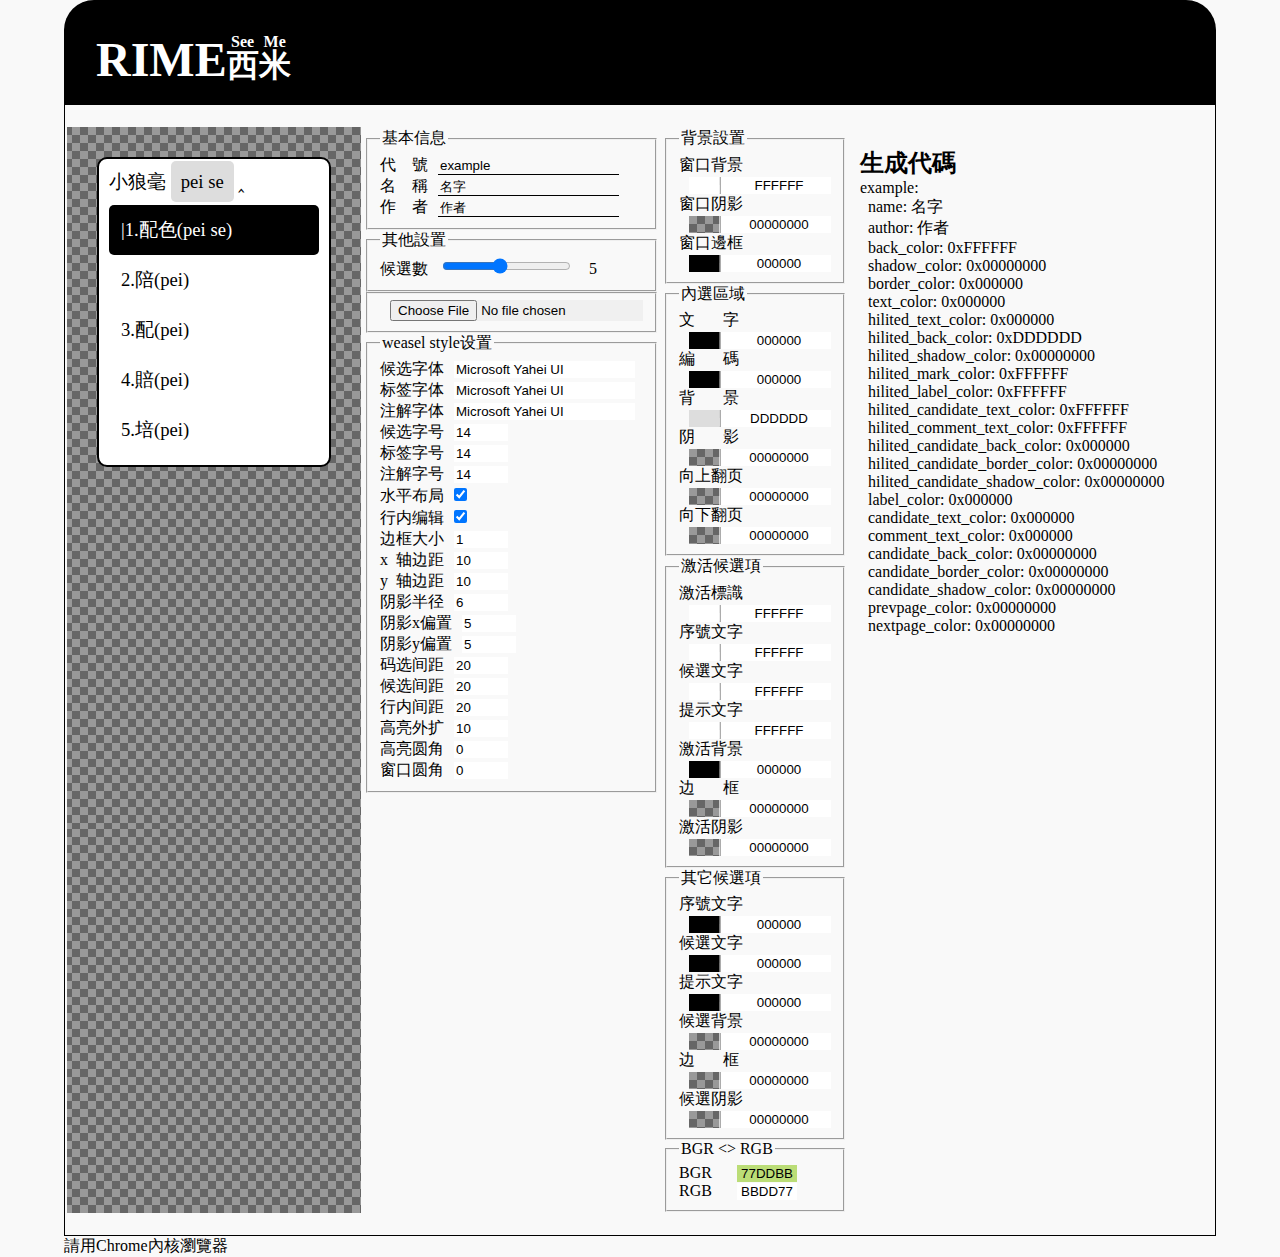
<file: index.html>
<!DOCTYPE html>
<html lang="en">

<head>
    <meta charset="UTF-8">
    <title>Rime西米</title>
    <link rel="stylesheet" type="text/css" href="css/style.css" />
    <script src="jscolor/jscolor.js"></script>
    <script src="js/script.js"></script>
    <script type="text/javascript" src="yaml/yaml.js"></script>
    <!--
    <style>
        #canvas {
            background-color: white;
            background-image: url("./bg.png");
            background-size: auto;
            background-repeat: repeat;
        }
    </style>
    -->
</head>

<body>
    <h1><span>RIME</span><ruby>西<rt>See</rt></ruby><ruby>米<rt>Me</rt></ruby></h1>
    <table>
        <tr>
            <td id="effect">
                <div id="box">
                    <div id="select">
                        <span id="text">小狼毫</span>
                        <span id="hilited">pei se</span> <span id="cursor">‸</span>
                        <span id="prevpage"><</span>&nbsp
                        <span id="nextpage">></span>
                    </div>
                    <div id="display">
                        <div class="_hilited_candidate_back" id="n1"><span id="_hilited_mark">|</span><span class='label' id="label1">1.</span><span class='word' id="word1">配色</span><span class='code' id="code1">(pei se)</span></div>
                        <div class="_candidate_back" id="n2"> <span class='_hilited_marks'>|</span> <span class="_label" id="label2">2.</span><span class="word" id="word2">陪</span><span class='code' id="code2">(pei)</span></div>
                        <div class="_candidate_back" id="n3"> <span class='_hilited_marks'>|</span> <span class="_label" id="label3">3.</span><span class="word" id="word3">配</span><span class='code' id="code3">(pei)</span></div>
                        <div class="_candidate_back" id="n4"> <span class='_hilited_marks'>|</span> <span class="_label" id="label4">4.</span><span class="word" id="word4">賠</span><span class='code' id="code4">(pei)</span></div>
                        <div class="_candidate_back" id="n5"> <span class='_hilited_marks'>|</span> <span class="_label" id="label5">5.</span><span class="word" id="word5">培</span><span class='code' id="code5">(pei)</span></div>
                        <div class="_candidate_back" id="n6"> <span class='_hilited_marks'>|</span> <span class="_label" id="label6">6.</span><span class="word" id="word6">佩</span><span class='code' id="code6">(pei)</span></div>
                        <div class="_candidate_back" id="n7"> <span class='_hilited_marks'>|</span> <span class="_label" id="label7">7.</span><span class="word" id="word7">裴</span><span class='code' id="code7">(pei)</span></div>
                        <div class="_candidate_back" id="n8"> <span class='_hilited_marks'>|</span> <span class="_label" id="label8">8.</span><span class="word" id="word8">斐</span><span class='code' id="code8">(pei)</span></div>
                        <div class="_candidate_back" id="n9"> <span class='_hilited_marks'>|</span> <span class="_label" id="label9">9.</span><span class="word" id="word9">呸</span><span class='code' id="code9">(pei)</span></div>
                        <div class="_candidate_back" id="n10"><span class='_hilited_marks'>|</span> <span class="_label" id="label10">0.</span><span class="word" id="word10">胚</span><span class='code' id="code10">(pei)</span></div>
                    </div>
                </div>
            </td>

            <td id="style_setting">
                <form>
                    <fieldset>
                        <legend>基本信息</legend>
                        <span>代<span class="em"></span>號</span><input type="text" name="schema" value="example" onchange="writeIn(this.name,this.value);"><br />
                        <span>名<span class="em"></span>稱</span><input type="text" name="name" value="名字" onchange="writeIn(this.name,this.value);"><br />
                        <span>作<span class="em"></span>者</span><input type="text" name="author" value="作者" onchange="writeIn(this.name,this.value);"><br />
                    </fieldset>

                    <fieldset>
                        <legend>其他設置</legend>
                        <span>候選數</span> <input type="range" id="_page_size" value="5" min="1" max="10" name="number" onchange="changeNumber(this.value)"><span>&nbsp&nbsp&nbsp&nbsp</span><span id="page_size_value"></span><br />
                    </fieldset>
                    <!--
                    <fieldset>
                        <legend>顯示背景</legend>
                        <span>背景色</span><input type="text" id="background" name="body" value="F9F9F9" onchange="document.getElementById('effect').style.backgroundColor = '#'+this.color">
                    </fieldset>
                    -->
                    <fieldset id="yamlLoader">
                        <input title="单组配色文件" type="file" style="background-color: #f0f0f0; width: '60px';" id="fileInput" onchange="InputFileChange(this.files)">
                    </fieldset>
                    <fieldset>
                        <legend>weasel style设置</legend>
                        <span title="font_face">候选字体</span><input type="text" id="font_face" value="Microsoft Yahei UI" onchange=""><br>
                        <span title="label_font_face">标签字体</span><input type="text" id="label_font_face" value="Microsoft Yahei UI" onchange=""><br>
                        <span title="comment_font_face">注解字体</span><input type="text" id="comment_font_face" value="Microsoft Yahei UI" onchange=""><br>
                        <span title="font_point">候选字号</span><input type="number" id="font_point" value=14 onchange=""><br>
                        <span title="label_font_point">标签字号</span><input type="number" id="label_font_point" value=14 onchange=""><br>
                        <span title="comment_font_point">注解字号</span><input type="number" id="comment_font_point" value=14 onchange=""><br>
                        <span title="horizontal">水平布局</span><input type="checkbox" id="horizontal" checked=true onchange=""><br>
                        <span title="inline_preedit">行内编辑</span><input type="checkbox" id="inline_preedit" checked=true onchange=""><br>
                        <span title="border_width">边框大小</span><input type="number" id="border_width" value=1 onchange=""><br>
                        <span title="margin_x">x&nbsp&nbsp轴边距</span><input type="number" id="margin_x" value=10 onchange=""><br>
                        <span title="margin_y">y&nbsp&nbsp轴边距</span><input type="number" id="margin_y" value=10 onchange=""><br>
                        <span title="shadow_radius">阴影半径</span><input type="number" id="shadow_radius" value=6 onchange="UpdateShadowView();"><br>
                        <span title="shadow_offset_x">阴影x偏置</span><input type="number" id="shadow_offset_x" value=5 onchange="UpdateShadowView();"><br>
                        <span title="shadow_offset_y">阴影y偏置</span><input type="number" id="shadow_offset_y" value=5 onchange="UpdateShadowView();"><br>
                        <span title="spacing">码选间距</span><input type="number" id="spacing" value=20 onchange=""><br>
                        <span title="candidate_spacing">候选间距</span><input type="number" id="candidate_spacing" value=20 onchange=""><br>
                        <span title="hilite_spacing">行内间距</span><input type="number" id="hilite_spacing" value=20 onchange=""><br>
                        <span title="hilite_padding">高亮外扩</span><input type="number" id="hilite_padding" value=10 onchange=""><br>
                        <span title="round_corner">高亮圆角</span><input type="number" id="round_corner" value=0 onchange="UpdateRoundCorner();"><br>
                        <span title="corner_radius">窗口圆角</span><input type="number" id="corner_radius" value=0 onchange="UpdateCornerRadius();"><br>
                    </fieldset>
                </form>
            </td>

            <td id="color_setting">
                <form>
                    <fieldset>
                        <legend>背景設置</legend>
                        <span title="back_color">窗口背景</span><input style="width:100px" type="text" style="width:auto" data-jscolor="{}" name="back_color" value="FFFFFF" onchange="changeColor('box','bg',this.name,this.value, 'back_color');"><br />
                        <span title="shadow_color">窗口阴影</span><input style="width:100px" type="text" style="width:auto" data-jscolor="{}" name="shadow_color" value="00000000" onchange="exConvert('shadow_color', this.value, convertABGR2RGBA(this.value)); UpdateShadowView();"><br
                        />
                        <span title="border_color">窗口邊框</span><input style="width:100px" type="text" style="width:auto" data-jscolor="{}" name="border_color" value="000000" onchange="changeColor('box','bd',this.name,this.value, 'border_color');">
                    </fieldset>
                    <fieldset>
                        <legend>內選區域</legend>
                        <span title="text_color">文&nbsp&nbsp&nbsp&nbsp&nbsp&nbsp&nbsp字</span><input style="width:100px" type="text" style="width:auto" data-jscolor="{}" name="text_color" value="000000" onchange="changeColor('text','c',this.name,this.value, 'text_color');"><br
                        />
                        <span title="hilited_text_color">編&nbsp&nbsp&nbsp&nbsp&nbsp&nbsp&nbsp碼</span><input style="width:100px" type="text" style="width:auto" data-jscolor="{}" name="hilited_text_color" value="000000" onchange="changeColor('hilited','c',this.name,this.value, 'hilited_text_color');"><br
                        />
                        <span title="hilited_back_color">背&nbsp&nbsp&nbsp&nbsp&nbsp&nbsp&nbsp景</span><input style="width:100px" type="text" style="width:auto" data-jscolor="{}" name="hilited_back_color" value="DDDDDD" onchange="changeColor('hilited','bg',this.name,this.value, 'hilited_back_color');"><br
                        />
                        <span title="hilited_shadow_color">阴&nbsp&nbsp&nbsp&nbsp&nbsp&nbsp&nbsp影</span><input style="width:100px" type="text" style="width:auto" data-jscolor="{}" name="hilited_shadow_color" value="00000000" onchange="exConvert('hilited_shadow_color', this.value, convertABGR2RGBA(this.value)); UpdateShadowView();"><br
                        />
                        <span title="prevpage_color">向上翻页</span><input style="width:100px" type="text" style="width:auto" data-jscolor="{}" name="prevpage_color" value="00000000" onchange="exConvert('prevpage_color', this.value, convertABGR2RGBA(this.value)); if(!isColorElementColorTrans('prevpage_color') && !isColorElementColorTrans('prevpage_color'))changeColor('prevpage', 'c', this.name, this.value, 'prevpage_color');"><br
                        />
                        <span title="nextpage_color">向下翻页</span><input style="width:100px" type="text" style="width:auto" data-jscolor="{}" name="nextpage_color" value="00000000" onchange="exConvert('nextpage_color', this.value, convertABGR2RGBA(this.value)); if(!isColorElementColorTrans('prevpage_color') && !isColorElementColorTrans('prevpage_color'))changeColor('nextpage', 'c', this.name, this.value, 'nextpage_color');">
                    </fieldset>
                    <fieldset>
                        <legend>激活候選項</legend>
                        <span title="hilited_mark_color">激活標識</span><input style="width:100px" type="text" style="width:auto" data-jscolor="{}" name="hilited_mark_color" value="FFFFFF" onchange="changeColor('n1','name','_hilited_mark',this.value, 'hilited_mark_color');"><br
                        />
                        <span title="hilited_label_color">序號文字</span><input style="width:100px" type="text" style="width:auto" data-jscolor="{}" name="hilited_label_color" value="FFFFFF" onchange="changeColor('n1','name','label1',this.value, 'hilited_label_color');"><br
                        />
                        <span title="hilited_candidate_text_color">候選文字</span><input style="width:100px" type="text" style="width:auto" data-jscolor="{}" name="hilited_candidate_text_color" value="FFFFFF" onchange="changeColor('n1','name','word1',this.value, 'hilited_candidate_text_color');"><br
                        />
                        <span title="hilited_comment_text_color">提示文字</span><input style="width:100px" type="text" style="width:auto" data-jscolor="{}" name="hilited_comment_text_color" value="FFFFFF" onchange="changeColor('n1','name','code1',this.value, 'hilited_comment_text_color');"><br
                        />
                        <span title="hilited_candidate_back_color">激活背景</span><input style="width:100px" type="text" style="width:auto" data-jscolor="{}" name="hilited_candidate_back_color" value="000000" onchange="changeColor('n1','bg',this.name,this.value, 'hilited_candidate_back_color');"><br
                        />
                        <span title="hilited_candidate_border_color">边&nbsp&nbsp&nbsp&nbsp&nbsp&nbsp&nbsp框</span><input style="width:100px" type="text" style="width:auto" data-jscolor="{}" name="hilited_candidate_border_color" value="00000000" onchange="changeColor('n1','bd',this.name,this.value, 'hilited_candidate_border_color');"><br
                        />
                        <span title="hilited_candidate_shadow_color">激活阴影</span><input style="width:100px" type="text" style="width:auto" data-jscolor="{}" name="hilited_candidate_shadow_color" value="00000000" onchange="exConvert('hilited_candidate_shadow_color', this.value, convertABGR2RGBA(this.value)); UpdateShadowView();"><br
                        />
                    </fieldset>
                    <fieldset>
                        <legend>其它候選項</legend>
                        <span title="label_color">序號文字</span><input style="width:100px" type="text" style="width:auto" data-jscolor="{}" name="label_color" value="000000" onchange="changeColor('ni', 'n', 'label', this.value, 'label_color');"><br>
                        <span title="candidate_text_color">候選文字</span><input style="width:100px" type="text" style="width:auto" data-jscolor="{}" name="candidate_text_color" value="000000" onchange="changeColor('ni', 'n', 'word', this.value, 'candidate_text_color');"><br
                        />
                        <span title="comment_text_color">提示文字</span><input style="width:100px" type="text" style="width:auto" data-jscolor="{}" name="comment_text_color" value="000000" onchange="changeColor('ni', 'n', 'code', this.value, 'comment_text_color');"><br
                        />
                        <span title="candidate_back_color">候選背景</span><input style="width:100px" type="text" style="width:auto" data-jscolor="{}" name="candidate_back_color" value="00000000" onchange="changeColor('ni', 'nb', 'n', this.value, 'candidate_back_color');"><br
                        />
                        <span title="candidate_border_color">边&nbsp&nbsp&nbsp&nbsp&nbsp&nbsp&nbsp框</span><input style="width:100px" type="text" style="width:auto" data-jscolor="{}" name="candidate_border_color" value="00000000" onchange="changeColor('ni', 'nd', 'n', this.value, 'candidate_border_color');"><br
                        />
                        <span title="candidate_shadow_color">候選阴影</span><input style="width:100px" type="text" style="width:auto" data-jscolor="{}" name="candidate_shadow_color" value="00000000" onchange="exConvert('candidate_shadow_color', this.value, convertABGR2RGBA(this.value)); UpdateShadowView();"><br
                        />
                    </fieldset>
                    <fieldset id="modEx">
                        <legend>BGR
                            <> RGB</legend>
                        <span>BGR</span><input type="text" id="bgr" value="77DDBB" onchange="exMode('bgr','rgb',this.value);"><br />
                        <span>RGB</span><input type="text" id="rgb" value="BBDD77" onchange="exMode('rgb','bgr',this.value);"><br />
                    </fieldset>
                </form>
            </td>

            <td id="code_generate">
                <h2>生成代碼</h2>
                <div id="source_code">
                    <div id="schema">example</div><span>:</span><br />
                    <div>&nbsp;&nbsp;name:&nbsp;<span id="name">名字</span></div>
                    <div>&nbsp;&nbsp;author:&nbsp;<span id="author">作者</span></div>
                    <div>&nbsp;&nbsp;back_color:&nbsp;<span id="back_color" class="color">0xFFFFFF</span></div>
                    <div>&nbsp;&nbsp;shadow_color:&nbsp;<span id="shadow_color" class="color">0x00000000</span></div>
                    <div>&nbsp;&nbsp;border_color:&nbsp;<span id="border_color" class="color">0x000000</span></div>
                    <div>&nbsp;&nbsp;text_color:&nbsp;<span id="text_color" class="color">0x000000</span></div>
                    <div>&nbsp;&nbsp;hilited_text_color:&nbsp;<span id="hilited_text_color" class="color">0x000000</span></div>
                    <div>&nbsp;&nbsp;hilited_back_color:&nbsp;<span id="hilited_back_color" class="color">0xDDDDDD</span></div>
                    <div>&nbsp;&nbsp;hilited_shadow_color:&nbsp;<span id="hilited_shadow_color" class="color">0x00000000</span></div>
                    <div>&nbsp;&nbsp;hilited_mark_color:&nbsp;<span id="hilited_mark_color" class="color">0xFFFFFF</span></div>
                    <div>&nbsp;&nbsp;hilited_label_color:&nbsp;<span id="hilited_label_color" class="color">0xFFFFFF</span></div>
                    <div>&nbsp;&nbsp;hilited_candidate_text_color:&nbsp;<span id="hilited_candidate_text_color" class="color">0xFFFFFF</span></div>
                    <div>&nbsp;&nbsp;hilited_comment_text_color:&nbsp;<span id="hilited_comment_text_color" class="color">0xFFFFFF</span></div>
                    <div>&nbsp;&nbsp;hilited_candidate_back_color:&nbsp;<span id="hilited_candidate_back_color" class="color">0x000000</span></div>
                    <div>&nbsp;&nbsp;hilited_candidate_border_color:&nbsp;<span id="hilited_candidate_border_color" class="color">0x00000000</span></div>
                    <div>&nbsp;&nbsp;hilited_candidate_shadow_color:&nbsp;<span id="hilited_candidate_shadow_color" class="color">0x00000000</span></div>
                    <div>&nbsp;&nbsp;label_color:&nbsp;<span id="label_color" class="color">0x000000</span></div>
                    <div>&nbsp;&nbsp;candidate_text_color:&nbsp;<span id="candidate_text_color" class="color">0x000000</span></div>
                    <div>&nbsp;&nbsp;comment_text_color:&nbsp;<span id="comment_text_color" class="color">0x000000</span></div>
                    <div>&nbsp;&nbsp;candidate_back_color:&nbsp;<span id="candidate_back_color" class="color">0x00000000</span></div>
                    <div>&nbsp;&nbsp;candidate_border_color:&nbsp;<span id="candidate_border_color" class="color">0x00000000</span></div>
                    <div>&nbsp;&nbsp;candidate_shadow_color:&nbsp;<span id="candidate_shadow_color" class="color">0x00000000</span></div>
                    <div>&nbsp;&nbsp;prevpage_color:&nbsp;<span id="prevpage_color" class="color">0x00000000</span></div>
                    <div>&nbsp;&nbsp;nextpage_color:&nbsp;<span id="nextpage_color" class="color">0x00000000</span></div>
                    <div><br /></div>
                    <!--
                    <div>style/font_face:&nbsp;<span id="style_font_face">"Microsoft Yahei UI"</span></div>
                    <div>style/font_point:&nbsp;<span id="style_font_point">24</span></div>
                    <div>style/horizontal:&nbsp;<span id="style_horizontal">true</span></div>
                    <div>style/inline_preedit:&nbsp;<span id="style_inline_preedit">true</span></div>
                    <div>style/layout/border_width:&nbsp;<span id="layout_border_width">1</span></div>
                    <div>style/layout/margin_x:&nbsp;<span id="layout_margin_x">10</span></div>
                    <div>style/layout/margin_y:&nbsp;<span id="layout_margin_y">10</span></div>
                    <div>style/layout/spacing:&nbsp;<span id="layout_spacing">20</span></div>
                    <div>style/layout/candidate_spacing:&nbsp;<span id="layout_candidate_spacing">20</span></div>
                    <div>style/layout/hilite_padding:&nbsp;<span id="layout_hilite_padding">10</span></div>
                    <div>style/layout/hilite_spacing:&nbsp;<span id="layout_hilite_spacing">20</span></div>
                    <div>style/layout/round_corner:&nbsp;<span id="layout_round_corner">0</span></div>
                    <div>menu/page_size:&nbsp;<span id="menu_size">5</span></div>

                    -->
                </div>
            </td>
        </tr>
    </table>
    <!--
    <div id="canvas">
        <p>
            <canvas id="drawing" width="1600" height="800">a drawing of something</canvas>
        </p>
    </div>
    -->
    <script>
        //window.onload = function() { drawConfigs(); }
        window.onload = function() {
            changeNumber(document.getElementById('_page_size').value);
        }
        jscolor.presets.default = {
            palette: [
                '#000000', '#7d7d7d', '#870014', '#ec1c23', '#ff7e26', '#fef100', '#22b14b', '#00a1e7', '#3f47cc', '#a349a4',
                '#ffffff', '#c3c3c3', '#b87957', '#feaec9', '#ffc80d', '#eee3af', '#b5e61d', '#99d9ea', '#7092be', '#c8bfe7',
            ],
        }
    </script>
    <div>請用Chrome內核瀏覽器</div>
</body>

</html>
</file>
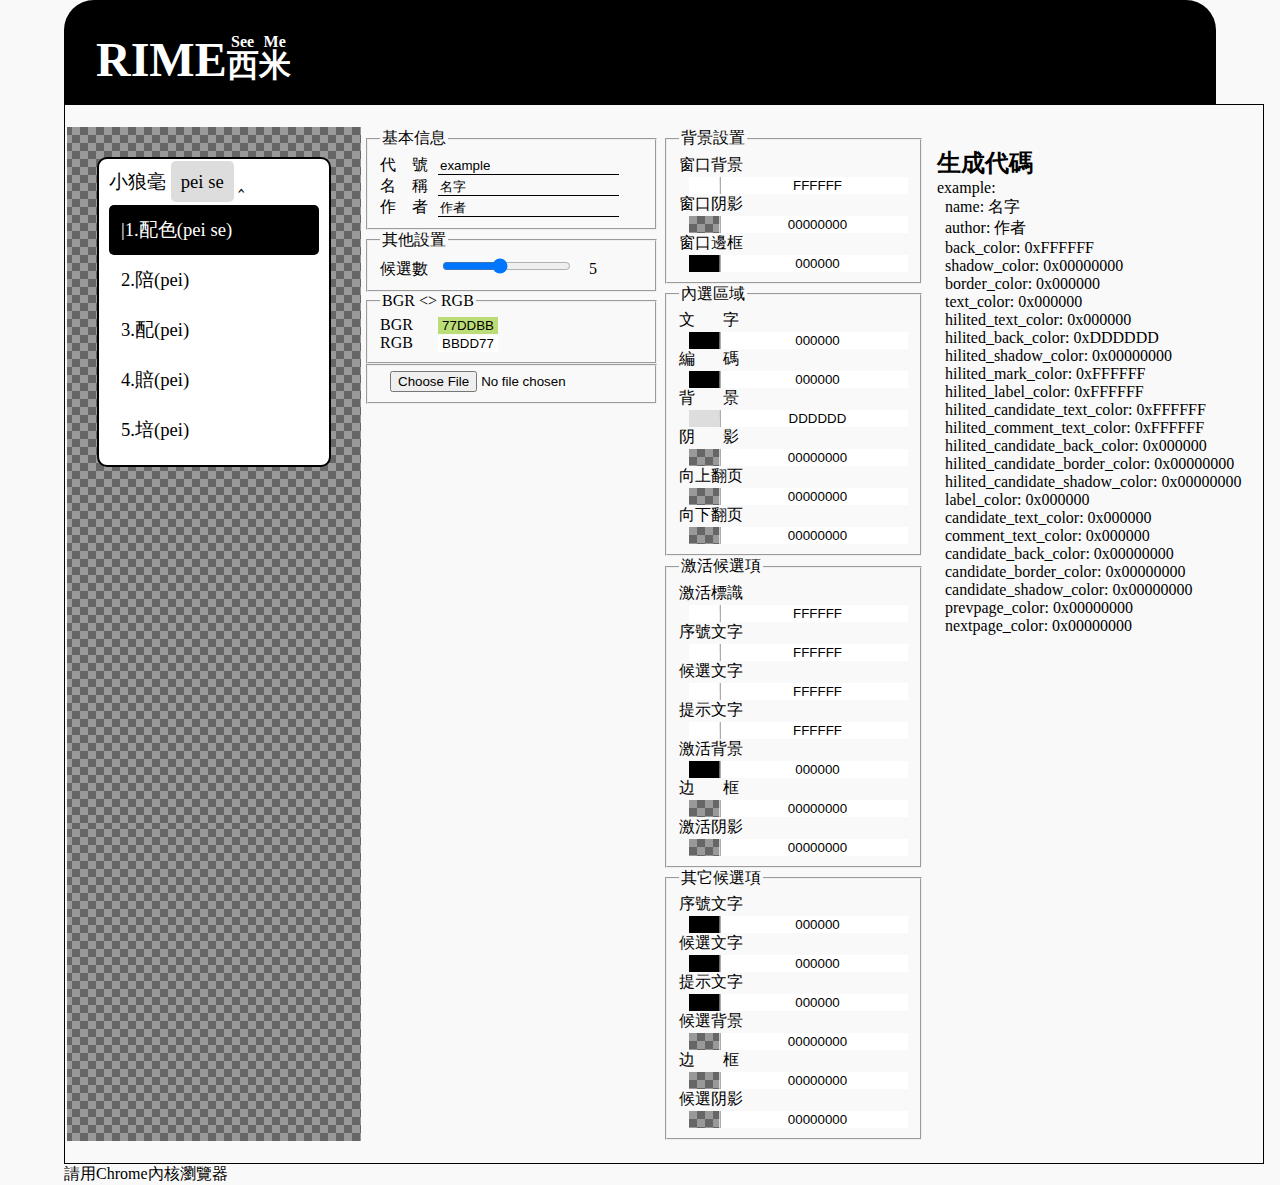
<file: main.html>
<!DOCTYPE html>
<html lang="en">

<head>
    <meta charset="UTF-8">
    <title>Rime西米</title>
    <link rel="stylesheet" type="text/css" href="css/style.css" />
    <script src="jscolor/jscolor.js"></script>
    <script src="js/script.js"></script>
    <script type="text/javascript" src="yaml/yaml.js"></script>
    <!--
    <style>
        #canvas {
            background-color: white;
            background-image: url("./bg.png");
            background-size: auto;
            background-repeat: repeat;
        }
    </style>
    -->
</head>

<body >
    <h1><span>RIME</span><ruby>西<rt>See</rt></ruby><ruby>米<rt>Me</rt></ruby></h1>
    <table>
        <tr>
            <td id="effect">
                <div id="box">
                    <div id="select">
                        <span id="text">小狼毫</span>
                        <span id="hilited">pei se</span> <span id="cursor">‸</span>
                        <span id="prevpage"><</span>&nbsp
                        <span id="nextpage">></span>
                    </div>
                    <div id="display">
                        <div class="_hilited_candidate_back" id="n1"><span id="_hilited_mark">|</span><span class='label' id="label1">1.</span><span class='word' id="word1">配色</span><span class='code' id="code1">(pei se)</span></div>
                        <div class="_candidate_back" id="n2"> <span class='_hilited_marks'>|</span> <span class="_label" id="label2">2.</span><span  class="word" id="word2">陪</span><span  class='code' id="code2">(pei)</span></div>
                        <div class="_candidate_back" id="n3"> <span class='_hilited_marks'>|</span> <span class="_label" id="label3">3.</span><span  class="word" id="word3">配</span><span  class='code' id="code3">(pei)</span></div>
                        <div class="_candidate_back" id="n4"> <span class='_hilited_marks'>|</span> <span class="_label" id="label4">4.</span><span  class="word" id="word4">賠</span><span  class='code' id="code4">(pei)</span></div>
                        <div class="_candidate_back" id="n5"> <span class='_hilited_marks'>|</span> <span class="_label" id="label5">5.</span><span  class="word" id="word5">培</span><span  class='code' id="code5">(pei)</span></div>
                        <div class="_candidate_back" id="n6"> <span class='_hilited_marks'>|</span> <span class="_label" id="label6">6.</span><span  class="word" id="word6">佩</span><span  class='code' id="code6">(pei)</span></div>
                        <div class="_candidate_back" id="n7"> <span class='_hilited_marks'>|</span> <span class="_label" id="label7">7.</span><span  class="word" id="word7">裴</span><span  class='code' id="code7">(pei)</span></div>
                        <div class="_candidate_back" id="n8"> <span class='_hilited_marks'>|</span> <span class="_label" id="label8">8.</span><span  class="word" id="word8">斐</span><span  class='code' id="code8">(pei)</span></div>
                        <div class="_candidate_back" id="n9"> <span class='_hilited_marks'>|</span> <span class="_label" id="label9">9.</span><span  class="word" id="word9">呸</span><span  class='code' id="code9">(pei)</span></div>
                        <div class="_candidate_back" id="n10"><span class='_hilited_marks'>|</span> <span class="_label" id="label10">0.</span><span class="word" id="word10">胚</span><span class='code' id="code10">(pei)</span></div>
                    </div>
                </div>
            </td>

            <td id="style_setting">
                <form>
                    <fieldset>
                        <legend>基本信息</legend>
                        <span>代<span class="em"></span>號</span><input type="text" name="schema" value="example" onchange="writeIn(this.name,this.value);"><br />
                        <span>名<span class="em"></span>稱</span><input type="text" name="name" value="名字" onchange="writeIn(this.name,this.value);"><br />
                        <span>作<span class="em"></span>者</span><input type="text" name="author" value="作者" onchange="writeIn(this.name,this.value);"><br />
                    </fieldset>

                    <fieldset>
                        <legend>其他設置</legend>
                        <span>候選數</span> <input type="range" id="_page_size" value="5" min="1" max="10" name="number" onchange="changeNumber(this.value)"><span>&nbsp&nbsp&nbsp&nbsp</span><span id="page_size_value"></span><br />
                    </fieldset>
                    <!--
                    <fieldset>
                        <legend>顯示背景</legend>
                        <span>背景色</span><input type="text" id="background" name="body" value="F9F9F9" onchange="document.getElementById('effect').style.backgroundColor = '#'+this.color">
                    </fieldset>
                    -->
                    <fieldset id="modEx">
                        <legend>BGR
                            <> RGB</legend>
                        <span>BGR</span><input type="text" id="bgr" value="77DDBB" onchange="exMode('bgr','rgb',this.value);"><br />
                        <span>RGB</span><input type="text" id="rgb" value="BBDD77" onchange="exMode('rgb','bgr',this.value);"><br />
                    </fieldset>
                    <fieldset id="yamlLoader">
                        <input type="file" id="fileInput" onchange="InputFileChange(this.files)">
                    </fieldset>
                </form>
            </td>

            <td id="color_setting">
                <form>
                    <fieldset>
                        <legend>背景設置</legend>
                        <span title="back_color">窗口背景</span><input type="text" style="width:auto" data-jscolor="{}" name="back_color" value="FFFFFF" onchange="changeColor('box','bg',this.name,this.value, 'back_color');"><br />
                        <span title="shadow_color">窗口阴影</span><input type="text" style="width:auto" data-jscolor="{}" name="shadow_color" value="00000000" onchange="exConvert('shadow_color', this.value, convertABGR2RGBA(this.value));
                        document.getElementById('box').style.boxShadow = '5px 5px 5px #' + convertABGR2RGBA(this.value);"><br />
                        <span title="border_color">窗口邊框</span><input type="text" style="width:auto" data-jscolor="{}" name="border_color" value="000000" onchange="changeColor('box','bd',this.name,this.value, 'border_color');">
                    </fieldset>
                    <fieldset>
                        <legend>內選區域</legend>
                        <span title="text_color">文&nbsp&nbsp&nbsp&nbsp&nbsp&nbsp&nbsp字</span><input type="text" style="width:auto" data-jscolor="{}" name="text_color" value="000000" onchange="changeColor('text','c',this.name,this.value, 'text_color');"><br />
                        <span title="hilited_text_color">編&nbsp&nbsp&nbsp&nbsp&nbsp&nbsp&nbsp碼</span><input type="text" style="width:auto" data-jscolor="{}" name="hilited_text_color" value="000000" onchange="changeColor('hilited','c',this.name,this.value, 'hilited_text_color');"><br />
                        <span title="hilited_back_color">背&nbsp&nbsp&nbsp&nbsp&nbsp&nbsp&nbsp景</span><input type="text" style="width:auto" data-jscolor="{}" name="hilited_back_color" value="DDDDDD" onchange="changeColor('hilited','bg',this.name,this.value, 'hilited_back_color');"><br />
                        <span title="hilited_shadow_color">阴&nbsp&nbsp&nbsp&nbsp&nbsp&nbsp&nbsp影</span><input type="text" style="width:auto" data-jscolor="{}" name="hilited_shadow_color" value="00000000" onchange="exConvert('hilited_shadow_color', this.value, convertABGR2RGBA(this.value));document.getElementById('hilited').style.boxShadow = '5px 5px 5px #' + convertABGR2RGBA(this.value);"><br />
                        <span title="prevpage_color">向上翻页</span><input type="text" style="width:auto" data-jscolor="{}" name="prevpage_color" value="00000000" onchange="exConvert('prevpage_color', this.value, convertABGR2RGBA(this.value)); if(!isColorElementColorTrans('prevpage_color') && !isColorElementColorTrans('prevpage_color'))changeColor('prevpage', 'c', this.name, this.value, 'prevpage_color');"><br />
                        <span title="nextpage_color">向下翻页</span><input type="text" style="width:auto" data-jscolor="{}" name="nextpage_color" value="00000000" onchange="exConvert('nextpage_color', this.value, convertABGR2RGBA(this.value)); if(!isColorElementColorTrans('prevpage_color') && !isColorElementColorTrans('prevpage_color'))changeColor('nextpage', 'c', this.name, this.value, 'nextpage_color');">
                    </fieldset>
                    <fieldset>
                        <legend>激活候選項</legend>
                        <span title="hilited_mark_color">激活標識</span><input type="text" style="width:auto" data-jscolor="{}" name="hilited_mark_color" value="FFFFFF" onchange="changeColor('n1','name','_hilited_mark',this.value, 'hilited_mark_color');"><br />
                        <span title="hilited_label_color">序號文字</span><input type="text" style="width:auto" data-jscolor="{}" name="hilited_label_color" value="FFFFFF" onchange="changeColor('n1','name','label1',this.value, 'hilited_label_color');"><br />
                        <span title="hilited_candidate_text_color">候選文字</span><input type="text" style="width:auto" data-jscolor="{}" name="hilited_candidate_text_color" value="FFFFFF" onchange="changeColor('n1','name','word1',this.value, 'hilited_candidate_text_color');"><br />
                        <span title="hilited_comment_text_color">提示文字</span><input type="text" style="width:auto" data-jscolor="{}" name="hilited_comment_text_color" value="FFFFFF" onchange="changeColor('n1','name','code1',this.value, 'hilited_comment_text_color');"><br />
                        <span title="hilited_candidate_back_color">激活背景</span><input type="text" style="width:auto" data-jscolor="{}" name="hilited_candidate_back_color" value="000000" onchange="changeColor('n1','bg',this.name,this.value, 'hilited_candidate_back_color');"><br />
                        <span title="hilited_candidate_border_color">边&nbsp&nbsp&nbsp&nbsp&nbsp&nbsp&nbsp框</span><input type="text" style="width:auto" data-jscolor="{}" name="hilited_candidate_border_color" value="00000000" onchange="changeColor('n1','bd',this.name,this.value, 'hilited_candidate_border_color');"><br />
                        <span title="hilited_candidate_shadow_color">激活阴影</span><input type="text" style="width:auto" data-jscolor="{}" name="hilited_candidate_shadow_color" value="00000000" onchange="exConvert('hilited_candidate_shadow_color', this.value, convertABGR2RGBA(this.value));document.getElementById('n1').style.boxShadow = '5px 5px 5px #' + convertABGR2RGBA(this.value);"><br />
                    </fieldset>
                    <fieldset>
                        <legend>其它候選項</legend>
                        <span title="label_color">序號文字</span><input type="text" style="width:auto" data-jscolor="{}" name="label_color" value="000000" onchange="changeColor('ni', 'n', 'label', this.value, 'label_color');"><br>
                        <span title="candidate_text_color">候選文字</span><input type="text" style="width:auto" data-jscolor="{}" name="candidate_text_color" value="000000" onchange="changeColor('ni', 'n', 'word', this.value, 'candidate_text_color');"><br />
                        <span title="comment_text_color">提示文字</span><input type="text" style="width:auto" data-jscolor="{}" name="comment_text_color" value="000000" onchange="changeColor('ni', 'n', 'code', this.value, 'comment_text_color');"><br />
                        <span title="candidate_back_color">候選背景</span><input type="text" style="width:auto" data-jscolor="{}" name="candidate_back_color" value="00000000" onchange="changeColor('ni', 'nb', 'n', this.value, 'candidate_back_color');"><br />
                        <span title="candidate_border_color">边&nbsp&nbsp&nbsp&nbsp&nbsp&nbsp&nbsp框</span><input type="text" style="width:auto" data-jscolor="{}" name="candidate_border_color" value="00000000" onchange="changeColor('ni', 'nd', 'n', this.value, 'candidate_border_color');"><br />
                        <span title="candidate_shadow_color">候選阴影</span><input type="text" style="width:auto" data-jscolor="{}" name="candidate_shadow_color" value="00000000" onchange="exConvert('candidate_shadow_color', this.value, convertABGR2RGBA(this.value));
                        for(var i=2; i<10; i++) document.getElementById('n' + i).style.boxShadow = '5px 5px 5px #' + convertABGR2RGBA(this.value);"><br />
                    </fieldset>
                </form>
            </td>
            <!--

            <td id="layout_setting">
                <form>
                    <fieldset>
                        <legend>weasel style设置</legend>
                        <span title="字体名称">font_face</span><input type="text" id="font_face" value="Microsoft Yahei UI" onchange="drawConfigs()" /><br />
                        <span title="字体字号">font_point</span><input type="number" id="font_point" value=24 onchange="drawConfigs()" /><br />
                        <span title="是否水平布局">horizontal</span><input type="checkbox" id="horizontal" checked=true onchange="drawConfigs()" /><br />
                        <span title="嵌入式编辑">inline_preedit</span><input type="checkbox" id="inline_preedit" checked=true onchange="drawConfigs()" /><br />
                        <span title="边框大小">border_width</span><input type="number" id="border_width" value=1 onchange="drawConfigs()" /><br />
                        <span title="候选离边框x轴距离">margin_x</span><input type="number" id="margin_x" value=10 onchange="drawConfigs()" /><br />
                        <span title="候选离边框y轴距离">margin_y</span><input type="number" id="margin_y" value=10 onchange="drawConfigs()" /><br />
                        <span title="输入编码离候选距离">spacing</span><input type="number" id="spacing" value=20 onchange="drawConfigs()" /><br />
                        <span title="候选之间的距离">candidate_spacing</span><input type="number" id="candidate_spacing" value=20 onchange="drawConfigs()" /><br />
                        <span title="候选字背景色块到字边界的距离">hilite_padding</span><input type="number" id="hilite_padding" value=10 onchange="drawConfigs()" /><br />
                        <span title="候选序号与候选词/字之间的距离">hilite_spacing</span><input type="number" id="hilite_spacing" value=20 onchange="drawConfigs()" /><br />
                        <span title="高亮色块圆角半径">round_corner</span><input type="number" id="round_corner" value=0 onchange="drawConfigs()" /><br />
                        <span title="窗口圆角半径">corner_radius</span><input type="number" id="corner_radius" value=0 onchange="drawConfigs()" /><br />
                    </fieldset>
                </form>
            </td>
            -->
            <td id="code_generate">
                <h2>生成代碼</h2>
                <div id="source_code">
                    <div id="schema">example</div><span>:</span><br />
                    <div>&nbsp;&nbsp;name:&nbsp;<span id="name">名字</span></div>
                    <div>&nbsp;&nbsp;author:&nbsp;<span id="author">作者</span></div>
                    <div>&nbsp;&nbsp;back_color:&nbsp;<span id="back_color" class="color">0xFFFFFF</span></div>
                    <div>&nbsp;&nbsp;shadow_color:&nbsp;<span id="shadow_color" class="color">0x00000000</span></div>
                    <div>&nbsp;&nbsp;border_color:&nbsp;<span id="border_color" class="color">0x000000</span></div>
                    <div>&nbsp;&nbsp;text_color:&nbsp;<span id="text_color" class="color">0x000000</span></div>
                    <div>&nbsp;&nbsp;hilited_text_color:&nbsp;<span id="hilited_text_color" class="color">0x000000</span></div>
                    <div>&nbsp;&nbsp;hilited_back_color:&nbsp;<span id="hilited_back_color" class="color">0xDDDDDD</span></div>
                    <div>&nbsp;&nbsp;hilited_shadow_color:&nbsp;<span id="hilited_shadow_color" class="color">0x00000000</span></div>
                    <div>&nbsp;&nbsp;hilited_mark_color:&nbsp;<span id="hilited_mark_color" class="color">0xFFFFFF</span></div>
                    <div>&nbsp;&nbsp;hilited_label_color:&nbsp;<span id="hilited_label_color" class="color">0xFFFFFF</span></div>
                    <div>&nbsp;&nbsp;hilited_candidate_text_color:&nbsp;<span id="hilited_candidate_text_color" class="color">0xFFFFFF</span></div>
                    <div>&nbsp;&nbsp;hilited_comment_text_color:&nbsp;<span id="hilited_comment_text_color" class="color">0xFFFFFF</span></div>
                    <div>&nbsp;&nbsp;hilited_candidate_back_color:&nbsp;<span id="hilited_candidate_back_color" class="color">0x000000</span></div>
                    <div>&nbsp;&nbsp;hilited_candidate_border_color:&nbsp;<span id="hilited_candidate_border_color" class="color">0x00000000</span></div>
                    <div>&nbsp;&nbsp;hilited_candidate_shadow_color:&nbsp;<span id="hilited_candidate_shadow_color" class="color">0x00000000</span></div>
                    <div>&nbsp;&nbsp;label_color:&nbsp;<span id="label_color" class="color">0x000000</span></div>
                    <div>&nbsp;&nbsp;candidate_text_color:&nbsp;<span id="candidate_text_color" class="color">0x000000</span></div>
                    <div>&nbsp;&nbsp;comment_text_color:&nbsp;<span id="comment_text_color" class="color">0x000000</span></div>
                    <div>&nbsp;&nbsp;candidate_back_color:&nbsp;<span id="candidate_back_color" class="color">0x00000000</span></div>
                    <div>&nbsp;&nbsp;candidate_border_color:&nbsp;<span id="candidate_border_color" class="color">0x00000000</span></div>
                    <div>&nbsp;&nbsp;candidate_shadow_color:&nbsp;<span id="candidate_shadow_color" class="color">0x00000000</span></div>
                    <div>&nbsp;&nbsp;prevpage_color:&nbsp;<span id="prevpage_color" class="color">0x00000000</span></div>
                    <div>&nbsp;&nbsp;nextpage_color:&nbsp;<span id="nextpage_color" class="color">0x00000000</span></div>
                    <div><br /></div>
                    <!--
                    <div>style/font_face:&nbsp;<span id="style_font_face">"Microsoft Yahei UI"</span></div>
                    <div>style/font_point:&nbsp;<span id="style_font_point">24</span></div>
                    <div>style/horizontal:&nbsp;<span id="style_horizontal">true</span></div>
                    <div>style/inline_preedit:&nbsp;<span id="style_inline_preedit">true</span></div>
                    <div>style/layout/border_width:&nbsp;<span id="layout_border_width">1</span></div>
                    <div>style/layout/margin_x:&nbsp;<span id="layout_margin_x">10</span></div>
                    <div>style/layout/margin_y:&nbsp;<span id="layout_margin_y">10</span></div>
                    <div>style/layout/spacing:&nbsp;<span id="layout_spacing">20</span></div>
                    <div>style/layout/candidate_spacing:&nbsp;<span id="layout_candidate_spacing">20</span></div>
                    <div>style/layout/hilite_padding:&nbsp;<span id="layout_hilite_padding">10</span></div>
                    <div>style/layout/hilite_spacing:&nbsp;<span id="layout_hilite_spacing">20</span></div>
                    <div>style/layout/round_corner:&nbsp;<span id="layout_round_corner">0</span></div>
                    <div>menu/page_size:&nbsp;<span id="menu_size">5</span></div>

                    -->
                </div>
            </td>
        </tr>
    </table>
    <!--
    <div id="canvas">
        <p>
            <canvas id="drawing" width="1600" height="800">a drawing of something</canvas>
        </p>
    </div>
    -->
    <script>
        //window.onload = function() { drawConfigs(); }
        window.onload = function() {
            changeNumber(document.getElementById('_page_size').value);
        }
        jscolor.presets.default = {
            palette: [
                '#000000', '#7d7d7d', '#870014', '#ec1c23', '#ff7e26', '#fef100', '#22b14b', '#00a1e7', '#3f47cc', '#a349a4',
                '#ffffff', '#c3c3c3', '#b87957', '#feaec9', '#ffc80d', '#eee3af', '#b5e61d', '#99d9ea', '#7092be', '#c8bfe7',
            ],
        }
    </script>
    <div>請用Chrome內核瀏覽器</div>
</body>

</html>
</file>
<file: css/style.css>
body,
a,
div,
span,
h1,
h2,
table {
    margin: 0px;
    padding: 0px;
}

body {
    width: 90%;
    margin: 0 auto;
    background-color: #f9f9f9;
}

h1 {
    background-color: #000000;
    color: #FFFFFF;
    display: inline-display;
    border-top-left-radius: 30px;
    border-top-right-radius: 30px;
    padding: 1em 0 0.5em 1em;
}

h1 span {
    font-size: 1.5em;
}

table {
    width: 100%;
    height: 450px;
    padding: 20px 0 20px 0px;
    border: 1px solid black;
}

td {
    vertical-align: top;
}

#effect {
    padding: 30px 30px 30px 30px;
    background-image: url("../bg.png");
}

#code_generate {
    padding: 20px 20px 20px 10px;
    width: 350px;
}

#box {
    background-color: #FFFFFF;
    border: 2px solid #000000;
    border-radius: 10px;
    box-shadow: 5px 5px 5px #00000000;
    font-size: 14pt;
    font-family: 'Microsoft YaHei';
    width: 210px;
    padding: 10px 10px 10px 10px;
}

#select {
    margin-bottom: 10px;
}

#select #text {
    color: black;
}

#select #hilited {
    box-shadow: 5px 5px 5px #00000000;
    padding: 1px 2px 1px 2px;
    border-radius: 5px;
    background-color: #dddddd;
    color: black;
    padding: 10px;
}

#word {
    margin-right: 4px;
}

#display div {
    margin: 0px 0 0px 0px;
}

#display div:last-child {
    margin-bottom: 0px;
}

#label {
    margin-right: 5px;
}

#n1 {
    border-radius: 5px;
    /* width: 125px; */
    box-shadow: 5px 5px 5px #00000000;
    border: 2px solid #00000000;
    padding: 10px 10px 10px 10px;
    background-color: black;
    color: white;
    margin-top: 25px;
    margin-bottom: 25px;
}

._candidate_back {
    border-radius: 5px;
    border: 2px solid #00000000;
    box-shadow: 5px 5px 5px #00000000;
    padding: 10px 10px 10px 10px;
    margin-top: 25px;
    margin-bottom: 25px;
}

._hilited_marks {
    display: none;
}

#prevpage {
    color: #00000000
}

#nextpage {
    color: #00000000
}

[id="n*"] {
    padding-left: 5px;
}

#code {
    padding-left: 4px;
}

input[type="number"] {
    width: 50px;
}

input {
    margin-left: 10px;
    border-style: none;
}

input[name="schema"],
input[name="name"],
input[name="author"] {
    border-bottom: 1px solid black;
    background-color: #f9f9f9;
}

#bgr {
    background-color: #BBDD77;
}

#color_setting input,
#rgb,
#bgr,
#background {
    width: 56px;
    text-align: center;
}

#modEx span {
    display: inline-block;
    width: 3em;
}

#schema {
    display: inline;
}

.em {
    display: inline-block;
    width: 1em;
}
</file>
